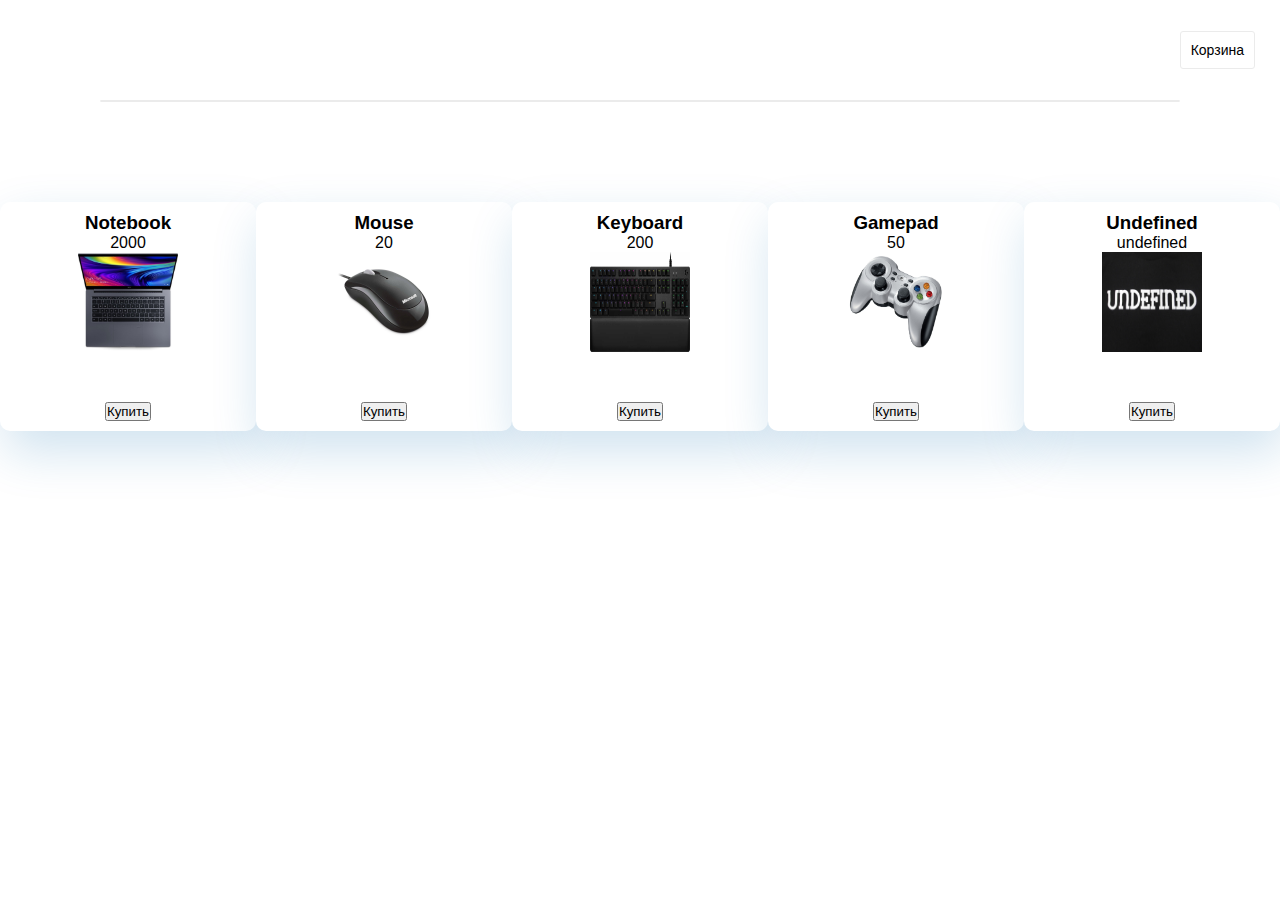
<file: 1/project/index.html>
<!DOCTYPE html>
<html lang="en">

<head>
    <meta charset="UTF-8">
    <title>Интернет-магазин</title>
    <link rel="stylesheet" href="style.css">
</head>

<body>
    <header>
        <div>
            <button class="btn-cart" type="button">Корзина</button>
            <div class="basketRow basketHeader hidden">
                <div>Название товара</div>
                <div>Количество</div>
                <div>Цена за шт.</div>
                <div>Итого</div>
            </div>
        </div>
    </header>
    <main class="crad_box">
        <div class="products"></div>
    </main>
    <script src="js/main.js"></script>
</body>

</html>
</file>
<file: 1/project/style.css>
* {
    margin: 0;
    padding: 0;
}

body {
    font-family: sans-serif;
}


img {
    width: 100px;
    height: 100px;
}

header {
    margin: 100px;
    border: 1px solid #ebebeb;
    border-radius: 3px;
}

.products {
    display: flex;
    justify-content: space-between;
    /* flex-wrap: wrap; */
}

.product-item {
    padding-top: 64px;
    padding-bottom: 64px;
    width: 359px;
    background: #FFFFFF;
    box-shadow: 5px 20px 50px rgba(16, 112, 177, 0.2);
    border-radius: 10px;
    padding: 10px 10px;
    box-sizing: border-box;
    display: flex;
    flex-direction: column;
    align-items: center;
    width: 300px;

}

.buy-btn {
    margin-top: 50px;
}

.btn-cart {
    position: absolute;
    z-index: 3;
    right: 0;
    top: 31px;
    background: white;
    padding: 10px;
    border: 1px solid #ebebeb;
    border-radius: 3px;
    font-size: 14px;
    margin-right: 25px;


}

.h-cart {}

.text-cart {}

.hidden {
    display: none;
}

.basketRow {

    grid-template-columns: repeat(4, 1fr);
    gap: 10px;
    margin-bottom: 10px;
    border-bottom: 1px solid #ebebeb;
    padding-bottom: 10px;
}

.basketHeader {
    font-weight: bold;
}
</file>
